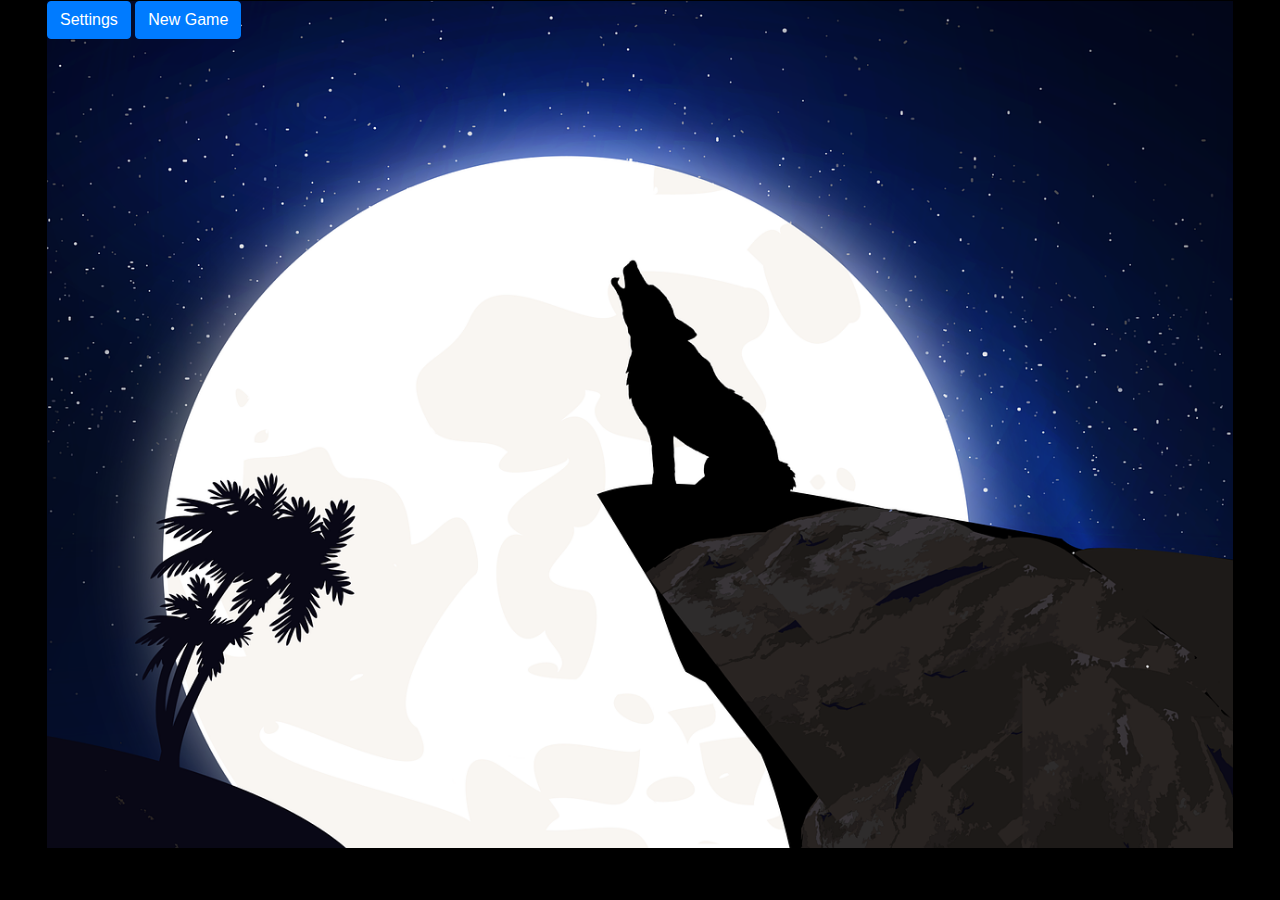
<file: GA_Project_1/index.html>
<!DOCTYPE html>
<html>
<head>
    <title>Werewolf Game</title>

    <!-- required meta tags -->
    <meta name="viewport" content="width=device-width, initial-scale=1, shrink-to-fit=no">

    <!-- Javascript related tags -->
    <script src="https://code.jquery.com/jquery-3.4.1.min.js" integrity="sha256-CSXorXvZcTkaix6Yvo6HppcZGetbYMGWSFlBw8HfCJo=" crossorigin="anonymous"></script>
    <script src="https://cdnjs.cloudflare.com/ajax/libs/popper.js/1.12.9/umd/popper.min.js" integrity="sha384-ApNbgh9B+Y1QKtv3Rn7W3mgPxhU9K/ScQsAP7hUibX39j7fakFPskvXusvfa0b4Q" crossorigin="anonymous"></script>
    <script src="https://maxcdn.bootstrapcdn.com/bootstrap/4.0.0/js/bootstrap.min.js" integrity="sha384-JZR6Spejh4U02d8jOt6vLEHfe/JQGiRRSQQxSfFWpi1MquVdAyjUar5+76PVCmYl" crossorigin="anonymous"></script>
    <script src="app.js" type="text/javascript"></script>

    <!-- CSS and Bootstrap -->
    <link rel="stylesheet" href="https://maxcdn.bootstrapcdn.com/bootstrap/4.0.0/css/bootstrap.min.css" integrity="sha384-Gn5384xqQ1aoWXA+058RXPxPg6fy4IWvTNh0E263XmFcJlSAwiGgFAW/dAiS6JXm" crossorigin="anonymous">
    <link rel="stylesheet" href="style.css">


    <style>
    @import url('https://fonts.googleapis.com/css?family=Lacquer&display=swap');
    </style>
</head>

<body>

<div class="container-fluid">
    <div class="row">
        <div class="col-md-12">
<!--             <h1 class="text-center">
                Werewolves
            </h1> -->
<!--             <ul class="nav">
                <li class="nav-item">
                    <a class="nav-link active" href="#">Instructions</a>
                </li>
                <li class="nav-item">
                    <a class="nav-link" href="#">About Us</a>
                </li>
                <li class="nav-item">
                    <a class="nav-link disabled" href="#">Messages</a>
                </li>
                <li class="nav-item dropdown ml-md-auto">
                     <a class="nav-link dropdown-toggle" href="http://example.com" id="navbarDropdownMenuLink" data-toggle="dropdown">Dropdown link</a>
                    <div class="dropdown-menu dropdown-menu-right" aria-labelledby="navbarDropdownMenuLink">
                         <a class="dropdown-item" href="#">Action</a> <a class="dropdown-item" href="#">Another action</a> <a class="dropdown-item" href="#">Something else here</a>
                        <div class="dropdown-divider">
                        </div>
                        <a class="dropdown-item" href="#">Separated link</a>
                    </div>
                </li>
            </ul> -->
        </div>
    </div>

    <div class="row">
        <div id="bodyDiv" class="col-md-12">

            <div id="buttons">
                 <button id="settings" type="button" class="btn btn-primary" data-toggle="modal" data-target="#playerModal" >Settings</button>
                <button id="start" type="button" class="btn btn-primary" data-toggle="modal" data-target="#displayCharacter">New Game</button>
            </div>

            <div id="displayPlayerCharacter"></div>
            <img id="background" src="images\main_background.png" class="img-fluid " alt="werewolf silhouette">



            <!-- Modal - Number of Players -->
            <div class="modal fade" id="playerModal" tabindex="-1" role="dialog" aria-labelledby="myModalLabel" aria-hidden="true">
               <div class="modal-dialog">
                  <div class="modal-content">
                     <div class="modal-header">
                        <h4 class="modal-title" id="myModalLabel">Settings</h4>
                     </div>

                     <form class="form-horizontal">

                        <div class="modal-body">
                           <div class="form-group">
                              <label>Number of Players: </label>
                              <div>
                                 <input id="playerNumber" type="text" class="form-control" placeholder="1">
                              </div>
                            </div>
                        </div>

                        <!-- modal-body -->
                        <div class="modal-footer">
                            <button id="playerNos" type="button" class="btn btn-primary" data-toggle="modal" data-target="#characterModal">Next</button>
                            <button id="close" type="button" class="btn btn-secondary" data-dismiss="modal">Close</button>
                        </div>

                     </form>

                  </div>
               </div>
            </div>

            <!-- Modal - Characters -->
            <div class="modal fade" id="characterModal" tabindex="-1" role="dialog" aria-labelledby="myModalLabel" aria-hidden="true">
               <div class="modal-dialog">
                  <div class="modal-content">

                     <div class="modal-header">
                        <h4 class="modal-title" id="myModalLabel">Settings</h4>
                     </div>

                     <form class="form-horizontal">
                        <div class="modal-body">
                            <div class="form-group">
                              <label>Number of Villagers: </label>
                              <div>
                                 <input id="villagerNumber" type="text" class="form-control" placeholder="1">
                              </div>
                            </div>

                            <div class="form-group">
                              <label>Number of Werewolves: </label>
                              <div>
                                 <input id="werewolvesNumber" type="text" class="form-control" placeholder="1">
                              </div>
                            </div>

                            <div class="form-group">
                              <label>Number of Seers: </label>
                              <div>
                                 <input id="seersNumber" type="text" class="form-control" placeholder="1">
                              </div>
                            </div>

                            <div class="form-group">
                              <label>Number of Witches: </label>
                              <div>
                                 <input id="witchesNumber" type="text" class="form-control" placeholder="1">
                              </div>
                            </div>
                        </div>

                        <!-- modal-body -->
                        <div class="modal-footer">
                           <button id="characterAllocation" type="button" class="btn btn-secondary" data-dismiss="modal">Submit</button>
                        </div>
                     </form>

                  </div>
               </div>
            </div>


            <!-- Modal - Assigning Characters to Players -->
            <div class="modal" id="displayCharacter" tabindex="-1" role="dialog">
                <div class="modal-dialog modal-lg" role="document">
                    <div class="modal-content">

                        <div class="modal-header">
                            <h4 class="modal-title">Please choose a card.</h4>
                        </div>

                        <div class="modal-body">
                            <p id="cards"></p>
                        </div>

                        <div class="modal-footer">
                            <button id="continue" type="button" class="btn btn-primary" data-dismiss="modal">Continue</button>
                        </div>

                    </div>
                </div>
            </div>

        </div>

    </div>

    <div class="row">
        <div id="modDiv" class="col-md-12">
            <p id="moderator"></p>
        </div>
    </div>


</div>

</body>

</html>
</file>
<file: GA_Project_1/style.css>
body{
	background-color: #000000;
}


h1 {
	color: #41bf7e;
	font-family:  'Lacquer', cursive;
	font-size: 75px;
	text-shadow: 3px 3px #FFFFFF;
}

#villager, #seer, #werewolf, #witch {
	width: 20%;
	height: 20%;
}

#modDiv, #bodyDiv {
	background-color: #000000;
	max-width: 95%;
	margin: 0 auto;
}

#modDiv {
	height: 50%;
}


p {
	color: #41bf7e;
	font-family:  'Lacquer', cursive;
	text-align: left;
	font-size: 20px;
}


#displayPlayerCharacter {
	z-index: 3;
	position: absolute;
	max-width: 95%;
	margin: 45px;
}

#displayPlayerCharacter>img {
	opacity: 0.87;
	margin: 2px;
	width: 15%;
	height: 5%;
	margin: 2px 15px;

}

#buttons {
	z-index: 2;
	position: absolute;
}
</file>
